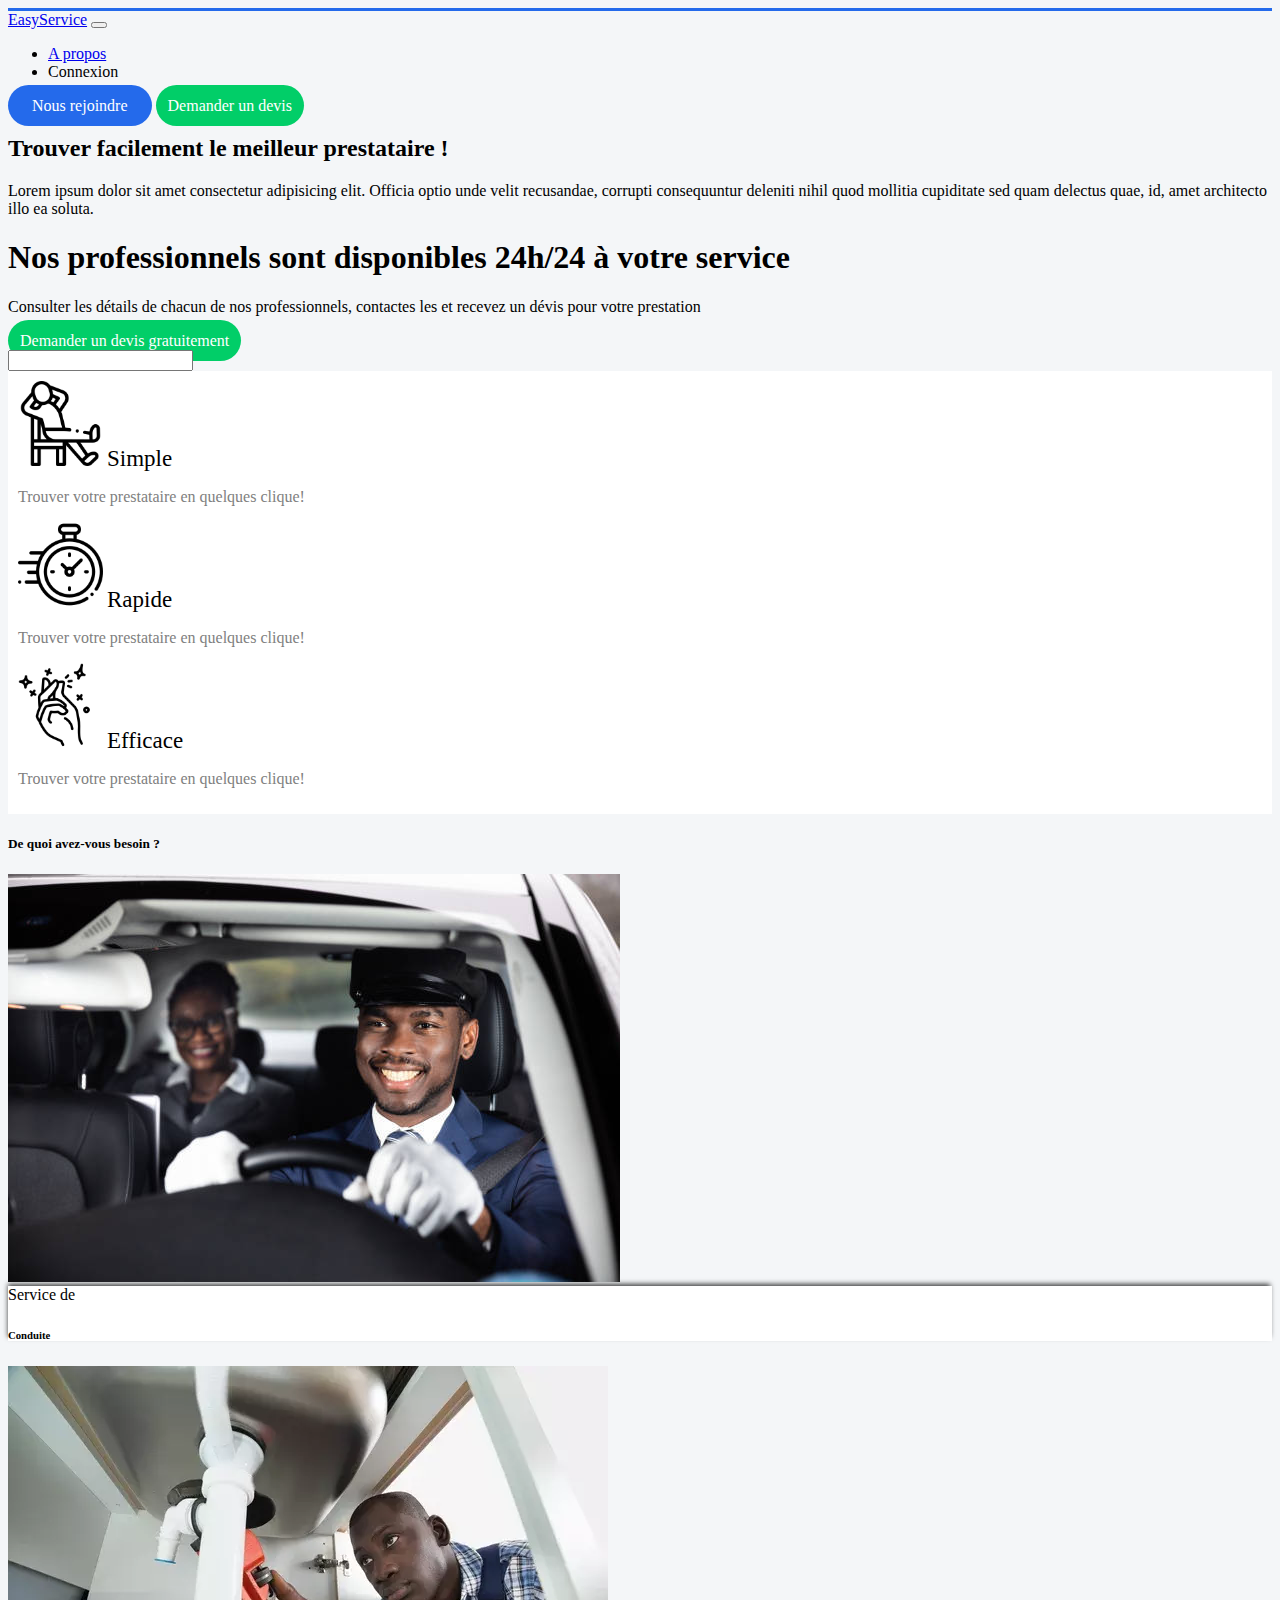
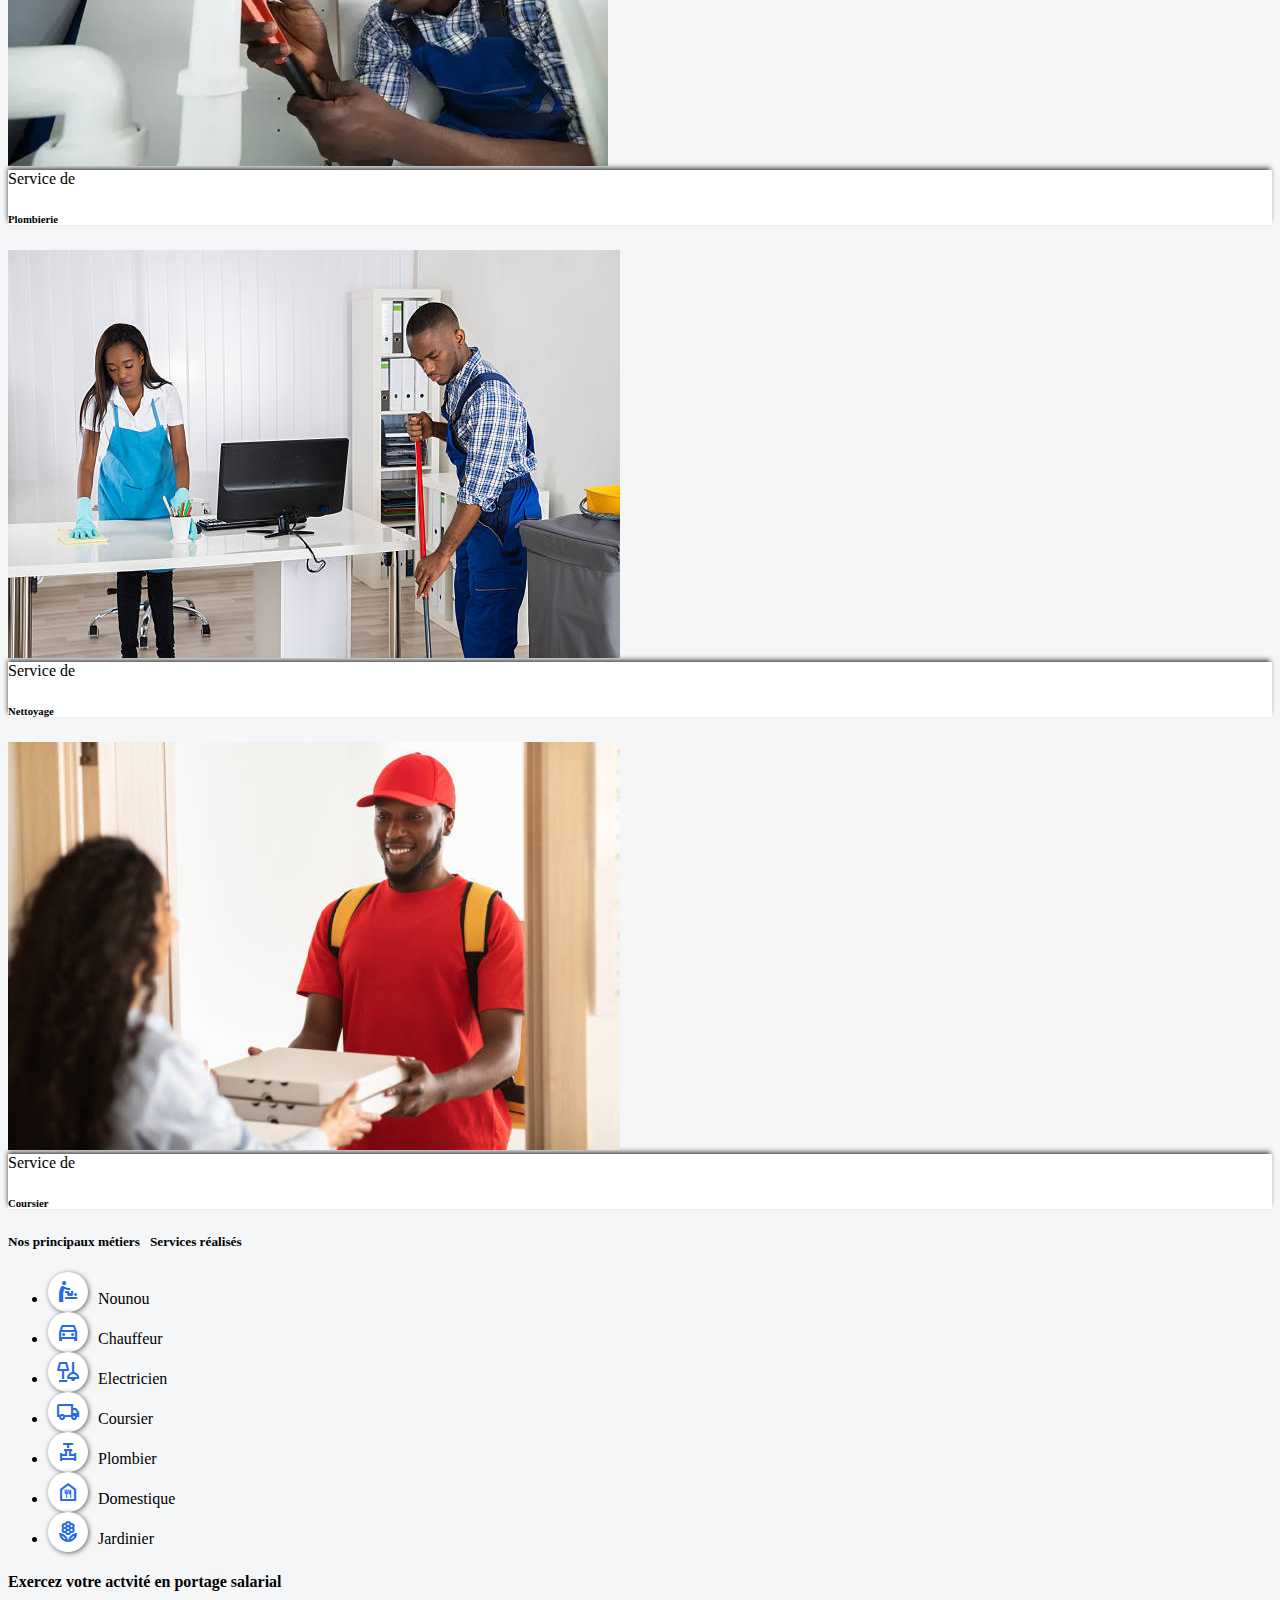
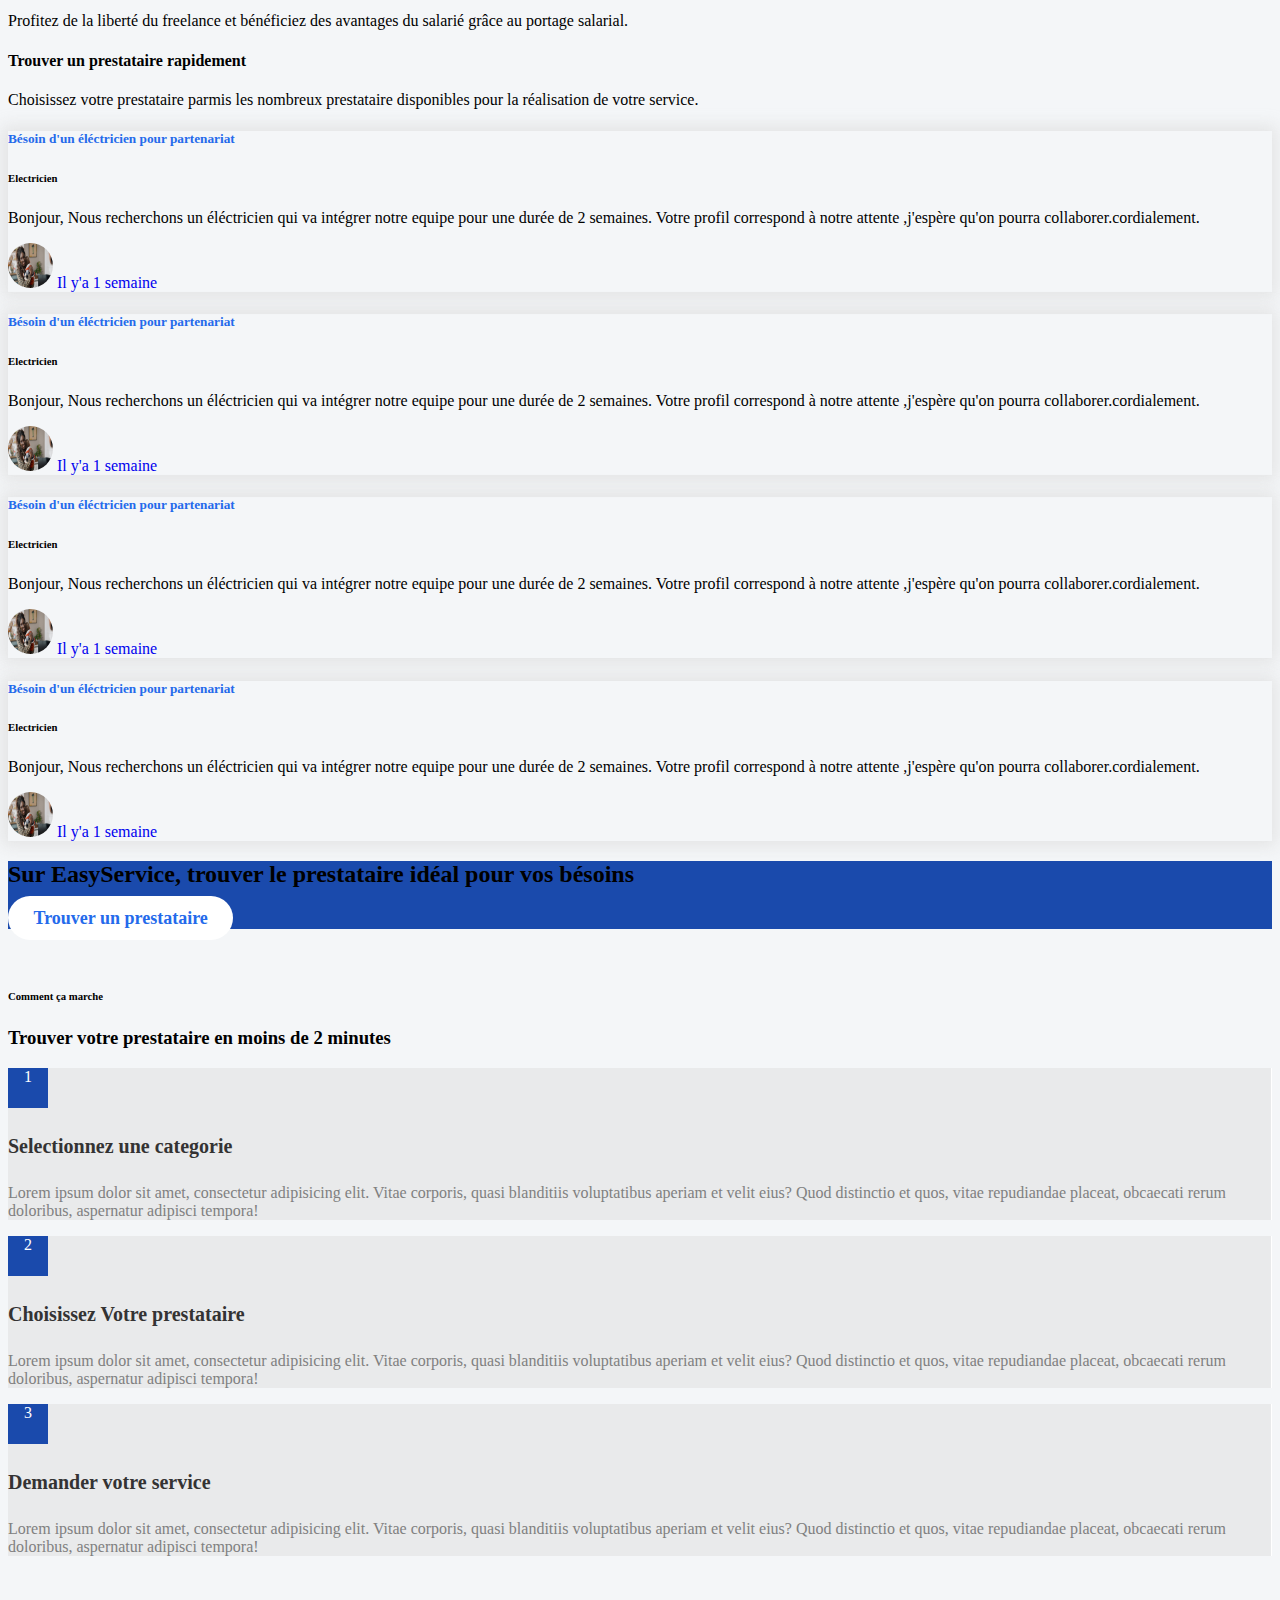
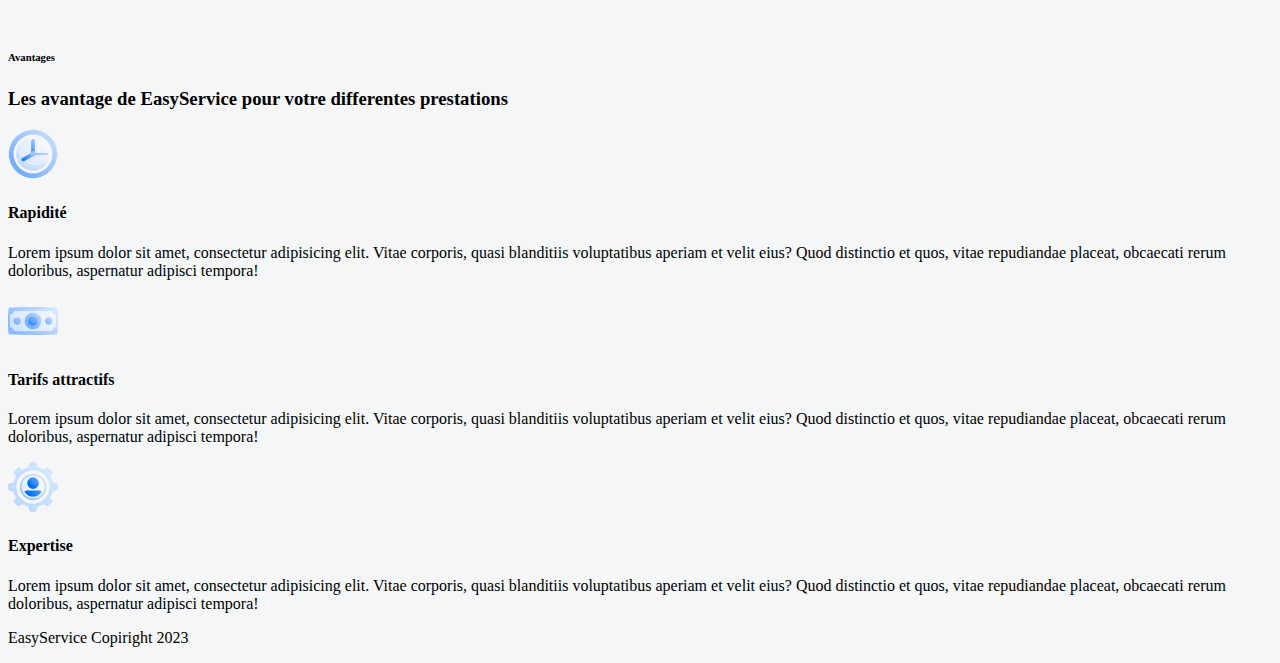
<file: index.html>
<!doctype html>
<html lang="en">
  <head>
    <meta charset="utf-8">
    <meta name="viewport" content="width=device-width, initial-scale=1">
    <title>Bootstrap demo</title>
    <link href="https://cdn.jsdelivr.net/npm/bootstrap@5.3.0-alpha1/dist/css/bootstrap.min.css" rel="stylesheet" integrity="sha384-GLhlTQ8iRABdZLl6O3oVMWSktQOp6b7In1Zl3/Jr59b6EGGoI1aFkw7cmDA6j6gD" crossorigin="anonymous">
    <link rel="stylesheet" href="https://cdnjs.cloudflare.com/ajax/libs/font-awesome/6.2.1/css/all.min.css" integrity="sha512-MV7K8+y+gLIBoVD59lQIYicR65iaqukzvf/nwasF0nqhPay5w/9lJmVM2hMDcnK1OnMGCdVK+iQrJ7lzPJQd1w==" crossorigin="anonymous" referrerpolicy="no-referrer" />
    <link href="https://fonts.googleapis.com/css2?family=Material+Symbols+Outlined" rel="stylesheet" />
    <link rel="stylesheet" href="./assets/css/style.css">
</head>
  <body>
    <!-- header -->
    <header class="bg-body-tertiary">
        <nav class="navbar sticky-top navbar-expand-lg bg-body-tertiary">
            <div class="container">
              <a class="navbar-brand" href="#">EasyService</a>
              <button class="navbar-toggler" type="button" data-bs-toggle="collapse" data-bs-target="#navbarScroll" aria-controls="navbarScroll" aria-expanded="false" aria-label="Toggle navigation">
                <span class="navbar-toggler-icon"></span>
              </button>
              <div class="collapse navbar-collapse" id="navbarScroll">
                <ul class="navbar-nav me-auto my-2 my-lg-0 navbar-nav-scroll" style="--bs-scroll-height: 100px;">
                  <li class="nav-item">
                    <a class="nav-link" aria-current="page" href="#">A propos</a>
                  </li>
                  <li class="nav-item">
                    <a class="nav-link">Connexion</a>
                  </li>
                </ul>
                <div class="d-flex">
                    <a  class="primaryBtn me-2">&nbsp;&nbsp;&nbsp;Nous rejoindre&nbsp;&nbsp;&nbsp;</a>
                    <a  class="secondaryBtn">Demander un devis</a>
                </div>
              </div>
            </div>
        </nav>
        <div class="container-fluid">
            <div class="row mt-3">
                <div class="col-md-2 bg-pro" >
                </div>
                <div class="col-md-8 mt-5">
                    <h2 class="text-center"> Trouver facilement le meilleur prestataire !</h2>
                    <p>Lorem ipsum dolor sit amet consectetur adipisicing elit. Officia optio unde velit recusandae, corrupti consequuntur deleniti nihil quod mollitia cupiditate sed quam delectus quae, id, amet architecto illo ea soluta.</p>
                </div>
                <div class="col-md-2"></div>
            </div>
            <div class="row  text-center p-4">
              <div class="col-md-12 container">
                <h1>Nos professionnels sont disponibles 24h/24 à votre service</h1>
                <p>Consulter les détails de chacun de nos professionnels, contactes les et recevez un dévis pour votre
                  prestation</p>
                  <a href="" class="secondaryBtn text-center">Demander un devis gratuitement</a>
              </div>
              <div class="col-md-6">
                <input class="form-control" placehoder="choisir une categorie" type="text" id="search">

              </div>
            </div>
          </div>
  
    </header>
    <!-- end header -->
    <!-- section about -->
    <section id="about">
        <div class="container mt-5 mb-5">
            <div class="row">
                <div class="col-md-4">
                    <div class="icon">
                        <img src="./assets/img/convenient.png" alt="">
                        <span class="title">Simple</span>
                    </div>
                    <div class="desc">
                        <p>Trouver votre prestataire en quelques clique!</p>
                    </div>
                </div>
                <div class="col-md-4">
                    <div class="icon">
                        <img src="./assets/img/clock.png" alt="">
                        <span class="title">Rapide</span>
                    </div>
                    <div class="desc">
                        <p>Trouver votre prestataire en quelques clique!</p>
                    </div>
                </div>
                <div class="col-md-4">
                    <div class="icon">
                        <img src="./assets/img/finger-snap.png" alt="">
                        <span class="title">Efficace</span>
                        
                    </div>
                    <div class="desc">
                        <p>Trouver votre prestataire en quelques clique!</p>
                    </div>
                </div>
            </div>
        </div>
    </section>
    <!-- end about section -->
    <!-- section categories -->
    <section id="categorie">
        <div class="container mt-5">
           <h5>De quoi avez-vous besoin ?</h5>
            <div class="row">
                <div class="col"> 
                    <div class="card" >
                    <img src="./assets/img/chauffeur professionnel.jpg" class="card-img-top" alt="...">
                    <div class="card-body">
                        <span class="card-text">Service de</span>
                        <h6>Conduite </h6>
                    </div>
                  </div>
                </div>
                <div class="col"> 
                    <div class="card" >
                    <img src="./assets/img/plombier.jpg" class="card-img-top" alt="...">
                    <div class="card-body">
                        <span class="card-text">Service de</span>
                        <h6>Plombierie</h6>
                    </div>
                  </div>
                </div>
                <div class="col"> 
                    <div class="card" >
                    <img src="./assets/img/nettoyage.jpg" class="card-img-top" alt="...">
                    <div class="card-body">
                        <span class="card-text">Service de</span>
                        <h6>Nettoyage</h6>
                    </div>
                  </div>
                </div>
                <div class="col"> 
                    <div class="card" >
                    <img src="./assets/img/livreur.jpg" class="card-img-top" alt="...">
                    <div class="card-body">
                        <span class="card-text">Service de</span>
                        <h6>Coursier</h6>
                    </div>
                  </div>
                </div>
                
            </div>
        </div>
    </section>
    <!-- end section categories -->
    <!-- section sidebar -->
    <section id="sidebar" class="mt-5">
        <div class="container">
            <div class="row">
                <h5><span>Nos principaux métiers</span> <span class="m-5">&nbsp;&nbsp;Services réalisés</span></h5>
                <div class="col-md-3 px-0">
                    <div class="d-flex flex-column align-items-center align-items-sm-start px-3 pt-2 text-white min-vh-100">
                        <ul class="nav nav-pills flex-column mb-sm-auto mb-0 align-items-center align-items-sm-start" id="sidebar-ul">
                        
                        </ul>  
                        <div class="mt-5 pb-3 text-dark">
                            <h4>Exercez votre actvité en portage salarial</h4>
                            <p class="text-justify">
                                Profitez de la liberté du freelance et bénéficiez des avantages du salarié grâce au portage salarial.
                            </p>
                        </div>
                        <div class="pb-3 text-dark">
                            <h4>Trouver un prestataire rapidement</h4>
                            <p class="text-justify">
                                Choisissez votre prestataire parmis les nombreux prestataire disponibles pour la réalisation de votre service.
                            </p>
                        </div>
                    </div>
                </div>
                <!-- sidebar content -->
                   <div class="col-md-9" id="sidebarContent">
                    <div class="row mb-3">
                        <div class="card">
                            <div class="card-body">
                                
                                <h5 class="card-title">Bésoin d'un éléctricien pour partenariat</h5>
                                <h6 class="card-subtitle mb-2 text-muted"><i class="fa-solid fa-tags"></i> Electricien</h6>
                                <p class="card-text">
                                Bonjour, Nous recherchons un éléctricien qui va intégrer notre equipe pour une durée de 2 semaines.
                                Votre profil correspond à notre attente ,j'espère qu'on pourra collaborer.cordialement.
                                </p>
                                <p class="postedBy">
                                <span><img class="avatar" src="./assets/img/nounou.jpg" alt="" srcset=""></span>  
                                    <a href="#" class="card-link">Il y'a 1 semaine</a> 
                                </p>
                            </div>
                        </div>
                    </div>
                    <div class="row mb-3">
                        <div class="card">
                            <div class="card-body">
                                
                                <h5 class="card-title">Bésoin d'un éléctricien pour partenariat</h5>
                                <h6 class="card-subtitle mb-2 text-muted"><i class="fa-solid fa-tags"></i> Electricien</h6>
                                <p class="card-text">
                                Bonjour, Nous recherchons un éléctricien qui va intégrer notre equipe pour une durée de 2 semaines.
                                Votre profil correspond à notre attente ,j'espère qu'on pourra collaborer.cordialement.
                                </p>
                                <p class="postedBy">
                                <span><img class="avatar" src="./assets/img/nounou.jpg" alt="" srcset=""></span>  
                                    <a href="#" class="card-link">Il y'a 1 semaine</a> 
                                </p>
                            </div>
                        </div>
                    </div>
                    <div class="row mb-3">
                        <div class="card">
                            <div class="card-body">
                                
                                <h5 class="card-title">Bésoin d'un éléctricien pour partenariat</h5>
                                <h6 class="card-subtitle mb-2 text-muted"><i class="fa-solid fa-tags"></i> Electricien</h6>
                                <p class="card-text">
                                Bonjour, Nous recherchons un éléctricien qui va intégrer notre equipe pour une durée de 2 semaines.
                                Votre profil correspond à notre attente ,j'espère qu'on pourra collaborer.cordialement.
                                </p>
                                <p class="postedBy">
                                <span><img class="avatar" src="./assets/img/nounou.jpg" alt="" srcset=""></span>  
                                    <a href="#" class="card-link">Il y'a 1 semaine</a> 
                                </p>
                            </div>
                        </div>
                    </div>
                    <div class="row mb-3">
                        <div class="card">
                            <div class="card-body">
                                
                                <h5 class="card-title">Bésoin d'un éléctricien pour partenariat</h5>
                                <h6 class="card-subtitle mb-2 text-muted"><i class="fa-solid fa-tags"></i> Electricien</h6>
                                <p class="card-text">
                                Bonjour, Nous recherchons un éléctricien qui va intégrer notre equipe pour une durée de 2 semaines.
                                Votre profil correspond à notre attente ,j'espère qu'on pourra collaborer.cordialement.
                                </p>
                                <p class="postedBy">
                                <span><img class="avatar" src="./assets/img/nounou.jpg" alt="" srcset=""></span>  
                                    <a href="#" class="card-link">Il y'a 1 semaine</a> 
                                </p>
                            </div>
                        </div>
                    </div>
                    
                    
                
                    
                    
                    </div>
                <!-- end sidebar content -->
                </div>
            </div>
        </div>
    </section>
    <!-- end sidebar -->
    <section id="ads" class="container-fluid bg-primaire mt-5">
        <div class="row text-center p-4">
            <div class="col-md-12 mb-3 mt-3 container">
                <h2 class="text-white mb-5">Sur EasyService, trouver le prestataire idéal pour vos bésoins</h2>
                <a href="" class="whiteBtn text-center btn-block">&nbsp;&nbsp;&nbsp;Trouver un prestataire&nbsp;&nbsp;&nbsp;</a>
            </div>
          </div>
    </section>

    <section id="howToWork"class="bg-white">
        <br><br>
        <div class="container mt-3">
            <div class="row text-center p-4 mb-3">
                <h6>Comment ça marche</h6>
                <h3>Trouver votre prestataire en moins de 2 minutes</h3>
              </div>
              <div class="row">
                <div class="col-md-4">
                    <div><span>1</span></div>
                    <h4>Selectionnez une categorie</h4>
                    <p>Lorem ipsum dolor sit amet, consectetur adipisicing elit. Vitae corporis, quasi blanditiis voluptatibus aperiam et velit eius? Quod distinctio et quos, vitae repudiandae placeat, obcaecati rerum doloribus, aspernatur adipisci tempora!</p>
                </div>
                <div class="col-md-4">
                    <div><span>2</span></div>
                    <h4>Choisissez Votre prestataire</h4>
                    <p>Lorem ipsum dolor sit amet, consectetur adipisicing elit. Vitae corporis, quasi blanditiis voluptatibus aperiam et velit eius? Quod distinctio et quos, vitae repudiandae placeat, obcaecati rerum doloribus, aspernatur adipisci tempora!</p>
                </div>
                <div class="col-md-4">
                    <div><span>3</span></div>
                    <h4>Demander votre service</h4>
                    <p>Lorem ipsum dolor sit amet, consectetur adipisicing elit. Vitae corporis, quasi blanditiis voluptatibus aperiam et velit eius? Quod distinctio et quos, vitae repudiandae placeat, obcaecati rerum doloribus, aspernatur adipisci tempora!</p>
                </div>
              </div>
        </div>
    </section>
    <section id="avantage"class="bg-white">
        <br><br><br>
        <div class="container">
            <div class="row text-center p-4 mb-3">
                <h6>Avantages</h6>
                <h3>Les avantage de EasyService pour votre differentes prestations</h3>
              </div>
              <div class="row">
                <div class="col-md-4">
                    <div class="text-center">
                        <img src="./assets/img/icon-time.webp" alt="">
                    </div>
                    <h4 class="text-center">Rapidité</h4>
                    <p class="text-justify">Lorem ipsum dolor sit amet, consectetur adipisicing elit. Vitae corporis, quasi blanditiis voluptatibus aperiam et velit eius? Quod distinctio et quos, vitae repudiandae placeat, obcaecati rerum doloribus, aspernatur adipisci tempora!</p>
                </div>
                <div class="col-md-4">
                    <div class="text-center">
                        <img src="./assets/img/icon-tarifs.webp" alt="" srcset="">
                    </div>
                    <h4 class="text-center">Tarifs attractifs</h4>
                    <p class="text-justify">Lorem ipsum dolor sit amet, consectetur adipisicing elit. Vitae corporis, quasi blanditiis voluptatibus aperiam et velit eius? Quod distinctio et quos, vitae repudiandae placeat, obcaecati rerum doloribus, aspernatur adipisci tempora!</p>
                </div>
                <div class="col-md-4">
                    <div class="text-center">
                        <img src="./assets/img/icon-expertise.webp" alt="">
                    </div>
                    <h4 class="text-center">Expertise</h4>
                    <p class="text-justify">Lorem ipsum dolor sit amet, consectetur adipisicing elit. Vitae corporis, quasi blanditiis voluptatibus aperiam et velit eius? Quod distinctio et quos, vitae repudiandae placeat, obcaecati rerum doloribus, aspernatur adipisci tempora!</p>
                </div>
              </div>
        </div>
    </section>
    <!-- section footer -->
    <!-- <div id="modal">
        <div class="follow-modal-container-inner">			
            <div class="textwidget"><div class="right-modal">
            <p class="titre-modal">Vous avez besoin d’un développeur mobile&nbsp;?</p>
            <p class="button-modal">
                <a href="https://www.codeur.com/developpeur/mobile/?source=blog-modal#open-fast"><span class="mks_button mks_button_small rounded" style="color: #ffffff; background-color: #111;">Publier une annonce <span class="hidden-sm-down">gratuite</span></span></a></p>
            </div>
            <div class="left-modal"><img width="844" height="544" decoding="async" class="freelance-image entered lazyloaded" src="/blog/wp-content/uploads/2022/08/img-freelance-23952f00c493ef3ebcc7d515b0313d05a905fdfe678bcf5fa50dea8d1b9a5009-1.webp" data-lazy-src="/blog/wp-content/uploads/2022/08/img-freelance-23952f00c493ef3ebcc7d515b0313d05a905fdfe678bcf5fa50dea8d1b9a5009-1.webp" data-ll-status="loaded"><noscript><img width="844" height="544" decoding="async" class="freelance-image" src="/blog/wp-content/uploads/2022/08/img-freelance-23952f00c493ef3ebcc7d515b0313d05a905fdfe678bcf5fa50dea8d1b9a5009-1.webp" /></noscript></div>
        </div>
        <a class="close_modal activeclose" onclick="FermetureFollowModale()" id="close-follow-modale">x</a></div>
    </div> -->
    
    <footer>
        <p class="text-center">EasyService Copiright 2023</p>
    </footer>
    <!-- end footer -->

    <script src="https://cdn.jsdelivr.net/npm/bootstrap@5.3.0-alpha1/dist/js/bootstrap.bundle.min.js" integrity="sha384-w76AqPfDkMBDXo30jS1Sgez6pr3x5MlQ1ZAGC+nuZB+EYdgRZgiwxhTBTkF7CXvN" crossorigin="anonymous"></script>
    <script src="./assets/js/loadbd.js"></script>
    <script src="./assets/js/main.js"></script>
</body>
</html>
</file>
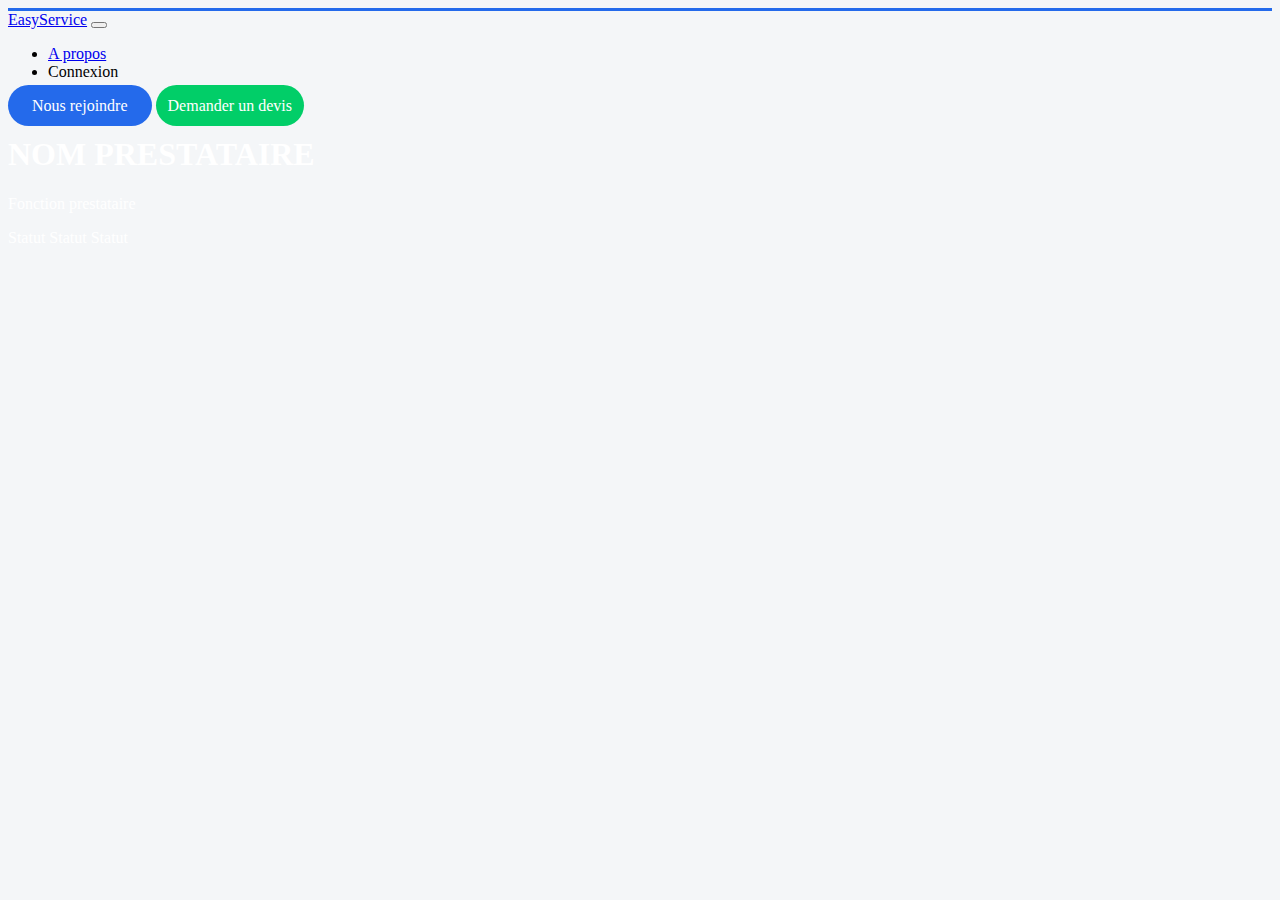
<file: home/detail-pro.html>
<!doctype html>
<html lang="en">

<head>
  <meta charset="utf-8">
  <meta name="viewport" content="width=device-width, initial-scale=1">
  <title>Details Professionnel</title>
  <link href="https://cdn.jsdelivr.net/npm/bootstrap@5.3.0-alpha1/dist/css/bootstrap.min.css" rel="stylesheet"
    integrity="sha384-GLhlTQ8iRABdZLl6O3oVMWSktQOp6b7In1Zl3/Jr59b6EGGoI1aFkw7cmDA6j6gD" crossorigin="anonymous">
  <link rel="stylesheet" href="https://cdnjs.cloudflare.com/ajax/libs/font-awesome/6.2.1/css/all.min.css"
    integrity="sha512-MV7K8+y+gLIBoVD59lQIYicR65iaqukzvf/nwasF0nqhPay5w/9lJmVM2hMDcnK1OnMGCdVK+iQrJ7lzPJQd1w=="
    crossorigin="anonymous" referrerpolicy="no-referrer" />
  <link href="https://fonts.googleapis.com/css2?family=Material+Symbols+Outlined" rel="stylesheet" />

  <link rel="stylesheet" href="../assets/css/style.css">
</head>

<body>
  <!-- header -->
  <header class="bg-body-tertiary">
    <nav class="navbar sticky-top navbar-expand-lg bg-body-tertiary">
      <div class="container">
        <a class="navbar-brand" href="#">EasyService</a>
        <button class="navbar-toggler" type="button" data-bs-toggle="collapse" data-bs-target="#navbarScroll"
          aria-controls="navbarScroll" aria-expanded="false" aria-label="Toggle navigation">
          <span class="navbar-toggler-icon"></span>
        </button>
        <div class="collapse navbar-collapse" id="navbarScroll">
          <ul class="navbar-nav me-auto my-2 my-lg-0 navbar-nav-scroll" style="--bs-scroll-height: 100px;">
            <li class="nav-item">
              <a class="nav-link" aria-current="page" href="#">A propos</a>
            </li>
            <li class="nav-item">
              <a class="nav-link">Connexion</a>
            </li>
          </ul>
          <div class="d-flex">
            <a class="primaryBtn me-2">&nbsp;&nbsp;&nbsp;Nous rejoindre&nbsp;&nbsp;&nbsp;</a>
            <a class="secondaryBtn">Demander un devis</a>
          </div>
        </div>
      </div>
    </nav>

  </header>
  <!-- end header -->
  <div class="container-fluid details-pro">
    <section class="row details-pro-desc text-center p-4">
      <div class="col-md-12 details-pro-desc-content">
        <h1>NOM PRESTATAIRE</h1>
        <p>Fonction prestataire</p>
        <span><i class="fa-regular fa-circle"></i> Statut</span>
        <span><i class="fa-solid fa-eye"></i> Statut</span>
        <span><i class="fa-solid fa-eye"></i> Statut</p>
      </div>
    </section>
    <section id="sidebar" class="mt-5">
      <div class="container">
        <div class="row">
          <div class="col-md-9 col-sm-12 px-sm-2 px-0 details-prestataire">
            <div class="row">
              
            </div>
          </div>
          <div class="col-md-3 col-sm-12 px-sm-2 px-0 commande-prestataire">

          </div>
        </div>
      </div>
    </section>
  </div>

  <script src="https://code.jquery.com/jquery-3.6.3.min.js"
    integrity="sha256-pvPw+upLPUjgMXY0G+8O0xUf+/Im1MZjXxxgOcBQBXU=" crossorigin="anonymous"></script>
  <script src="https://cdn.jsdelivr.net/npm/bootstrap@5.3.0-alpha1/dist/js/bootstrap.bundle.min.js"
    integrity="sha384-w76AqPfDkMBDXo30jS1Sgez6pr3x5MlQ1ZAGC+nuZB+EYdgRZgiwxhTBTkF7CXvN"
    crossorigin="anonymous"></script>
  <script src="../assets/js/loadbd.js"></script>
  <script src="../assets/js/main.js"></script>
</body>

</html>
</file>
<file: assets/css/style.css>
/* ******************************
*               EASYSERVICE
**********************************/

/* main color */
:root {
    --primaryColor: #246aeb;
    --secondaryColor: #01ce68;
    --thirdColor: #f94e4e;
    --fourColor: #4c0d99;
    --fiveColor: #1a4aac;
    --text-color-liste-pro: #535556;
    --text-color-background: #F4F6F8;
    --white-color: #fff;
    --green-color: green;
    --red-color: red;
}


/* HOME PAGE */
body {
    background: #f4f6f8;
}
.bg-primaire{
    background: var(--fiveColor);
}

.bg-second {
    background: var(--secondaryColor);
}

.bg-third {
    background: var(--thirdColor);
}

.bg-four {
    background: var(--fourColor);
}

.bg-five {
    background: var(--fiveColor);
}

header {
    border-top: 3px solid var(--primaryColor);
}

.secondaryBtn {
    border-radius: 100px;
    color: white;
    padding: 12px;
    background: var(--secondaryColor);
    text-decoration: none;
}

.primaryBtn {
    border-radius: 100px;
    color: white;
    padding: 12px;
    background: var(--primaryColor);
    text-decoration: none;
}
.whiteBtn{
    border-radius: 100px;
    color: var(--primaryColor);
    padding: 12px;
    background: white;
    text-decoration: none;
    font-weight: 600;
    font-size: 18px;
}


#about {
    background: white;
    padding: 10px;
}

#about .icon img {
    width: 85px;
}

#about .icon .title {
    font-size: 23px;
    font-weight: 500;
}

#about .desc {
    color: gray;
}

#categorie .card-body {
    background: white;
    box-shadow: -1px -3px 5px -1px rgba(0, 0, 0, 0.75);
    -webkit-box-shadow: -1px -3px 5px -1px rgba(0, 0, 0, 0.75);
    -moz-box-shadow: -1px -3px 5px -1px rgba(0, 0, 0, 0.75);
}

i.material-symbols-outlined {
    color: var(--primaryColor);
    background-color: white;
    border-radius: 50px;
    padding: 8px;
    display: inline-block;
    box-shadow: 1px 1px 5px rgb(103, 102, 102);
    margin-right: 10px;
}

#sidebar-ul a {
    color: black;
    text-decoration: none;
}

#sidebarContent .card {
    box-shadow: -1px 0px 15px 5px rgba(222, 222, 222, 0.75);
    -webkit-box-shadow: -1px 0px 15px 5px rgba(222, 222, 222, 0.75);
    -moz-box-shadow: -1px 0px 15px 5px rgba(222, 222, 222, 0.75);
    border: none;
}

#sidebarContent .avatar {
    height: 45px;
    width: 45px;
    border-radius: 50px;
}

#sidebarContent .card-title {
    color: var(--primaryColor);
}

#sidebarContent .postedBy a {
    text-decoration: none;
}

#howToWork .col-md-4{
    background: rgba(222, 222, 222, 0.5);
    border-right: 1px solid white;
    /* margin: 5px; */
}
#howToWork .col-md-4 div{
    background: var(--fiveColor);
    color: white;
    height: 40px;
    width: 40px;
    text-align: center;
    margin-bottom: 5px;
}
#howToWork .col-md-4 h4{
    color: rgb(52, 51, 51);
    font-size: 20px;
    font-weight: 700;
}
#howToWork .col-md-4 p{
    color: gray
}
#avantage img{
    width: 50px;
}
#modal{
    /* height: 100px;
    width: 200px; */
    background: #ffc90b!important;
    max-width: 690px;
    border-radius: 20px;
    -webkit-box-shadow: 0 0 15px rgb(0 0 0 / 15%);
    box-shadow: 0 0 15px rgb(0 0 0 / 15%);

}
header {
    border-top: 3px solid var(--primaryColor);
}

.secondaryBtn {
    border-radius: 100px;
    color: white;
    padding: 12px;
    background: var(--secondaryColor);
    text-decoration: none;
}

.primaryBtn {
    border-radius: 100px;
    color: white;
    padding: 12px;
    background: var(--primaryColor);
    text-decoration: none;
}

.bg-pro div img {
    height: 40px;
    width: 40px;
    border-radius: 50%;
    border: 1px solid white;
}

/* LIST PROFESSIONAL PAGE */
.liste-pro-desc {
    background-color: var(--text-color-background);
    color: var(--text-color-liste-pro);
}

.liste-pro-desc h1 {
    font-size: 25px;
}

.liste-pro {
    color: var(--text-color-liste-pro);
}

.liste-pro-desc {
    color: var(--white-color);
    padding: 0 0px 0 104.5px;
    height: 350px;
    background-image: url("https://images.pexels.com/photos/2422574/pexels-photo-2422574.jpeg?auto=compress&cs=tinysrgb&w=1260&h=750&dpr=1");
    background-repeat: no-repeat;
    background-attachment: fixed;
    background-size: cover;
}

.liste-pro-desc-content {
    margin: auto;
}

.liste-pro-desc h1 {
    font-size: 30px;
}

.liste-pro-desc p {
    font-size: 20px;
}

.liste-pro-categories-list {
    display: flex;
    flex-direction: column;
    gap: 5;
}

.liste-pro-categories-list a {
    text-decoration: none;
}

.liste-pro-left-side {
    background-color: var(--text-color-background);
    padding: 0 0 0 104.5px;
}

.liste-pro-left-side h3 {
    font-size: 20px;
}

.liste-pro-left-side span {
    color: var(--primaryColor);
    background-color: var(--white-color);
    border-radius: 50px;
    padding: 5px;
    display: inline-block;
    box-shadow: 1px 1px 5px var(--text-color-liste-pro);
    margin-right: 10px;
}

.liste-pro-categorie-item {
    margin-bottom: 10px;
}

.liste-pro-right-side {
    background-color: var(--text-color-background);
    padding: 0 104.5px 0 0;
}

.liste-pro-card-element img {
    height: 80px;
    width: 80px;
}

.liste-pro-card-element .card-header,
.card-footer {
    background-color: var(--white-color);
}

.icone-statut {
    font-size: 10px;
    margin-right: 5px;
}

.liste-pro-card-element .card-text {
    text-align: justify;
}

.icone-statut-disponible {
    color: var(--green-color);
}

.icone-statut-non-disponible {
    color: var(--red-color);
}

.professionnelsList a {
    color: var(--primaryColor);
    text-decoration: none;
}

@media screen and (max-width:768px) {

    .liste-pro-left-side {
        padding: 0;
    }

    .liste-pro-right-side {
        padding: 10px;
    }
}

/* DETAIL PROFESSIONAL PAGE */
.details-pro {
    
}

.details-pro-desc {
    color: var(--white-color);
    height: 250px;
    background-image: url("https://c4.wallpaperflare.com/wallpaper/876/437/102/blue-material-material-design-minimal-art-wallpaper-preview.jpg");
    background-repeat: no-repeat;
    background-attachment: fixed;
    background-size: cover;
}

/* SIGNIN PAGE */
/* SIGNUP PAGE */
</file>
